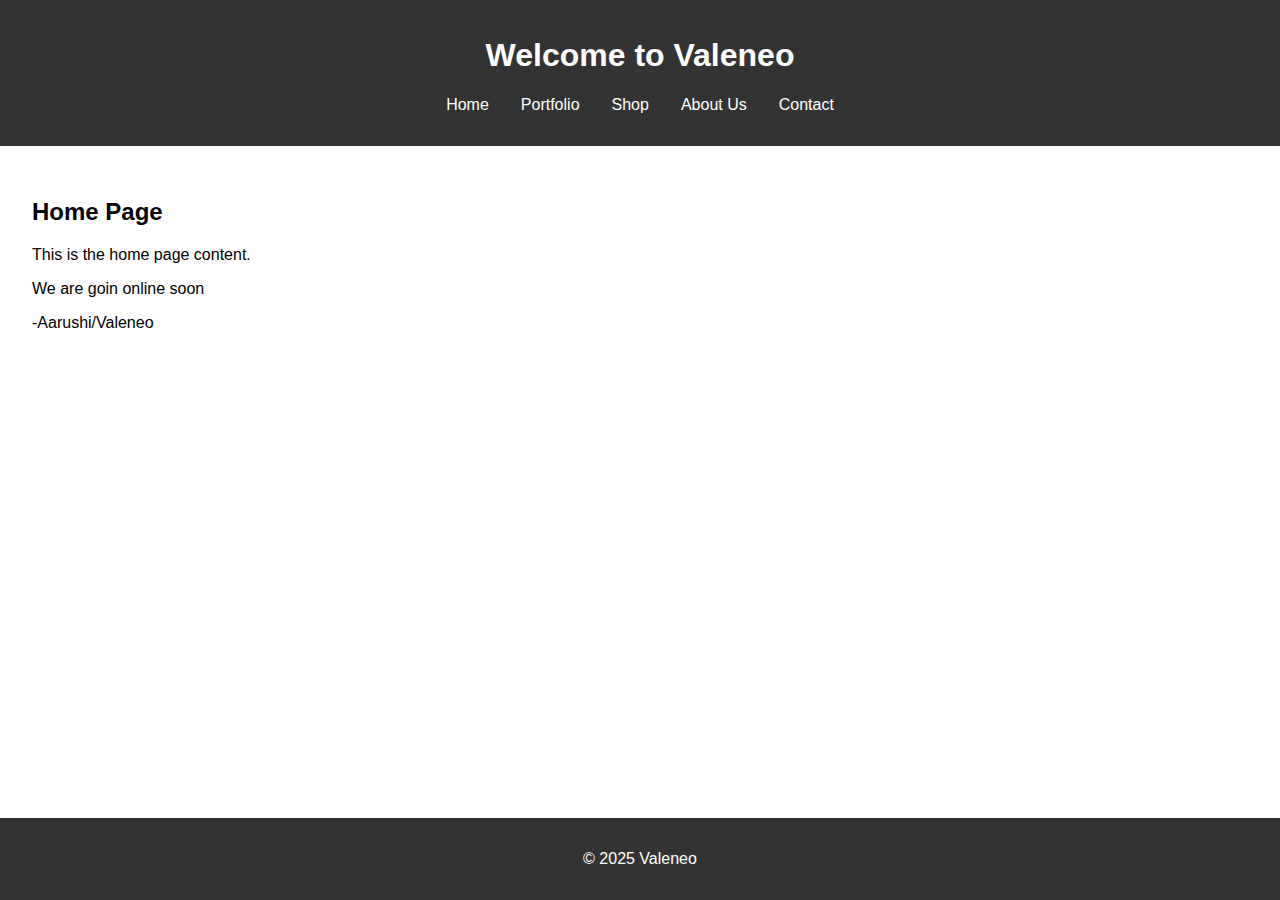
<file: index.html>
<!DOCTYPE html>
<html lang="en">
<head>
    <meta charset="UTF-8">
    <meta name="viewport" content="width=device-width, initial-scale=1.0">
    <title>Home - Valeneo</title>
    <link rel="stylesheet" href="assets/css/styles.css">
</head>
<body>
    <header>
        <h1>Welcome to Valeneo</h1>
        <nav>
            <ul>
                <li><a href="index.html">Home</a></li>
                <li><a href="portfolio.html">Portfolio</a></li>
                <li><a href="shop.html">Shop</a></li>
                <li><a href="about.html">About Us</a></li>
                <li><a href="contact.html">Contact</a></li>
            </ul>
        </nav>
    </header>
    <main>
        <h2>Home Page</h2>
        <p>This is the home page content.</p>
        <p>We are goin online soon </p>
        <p> -Aarushi/Valeneo</p>
    </main>
    <footer>
        <p>&copy; 2025 Valeneo</p>
    </footer>
</body>
</html>
</file>
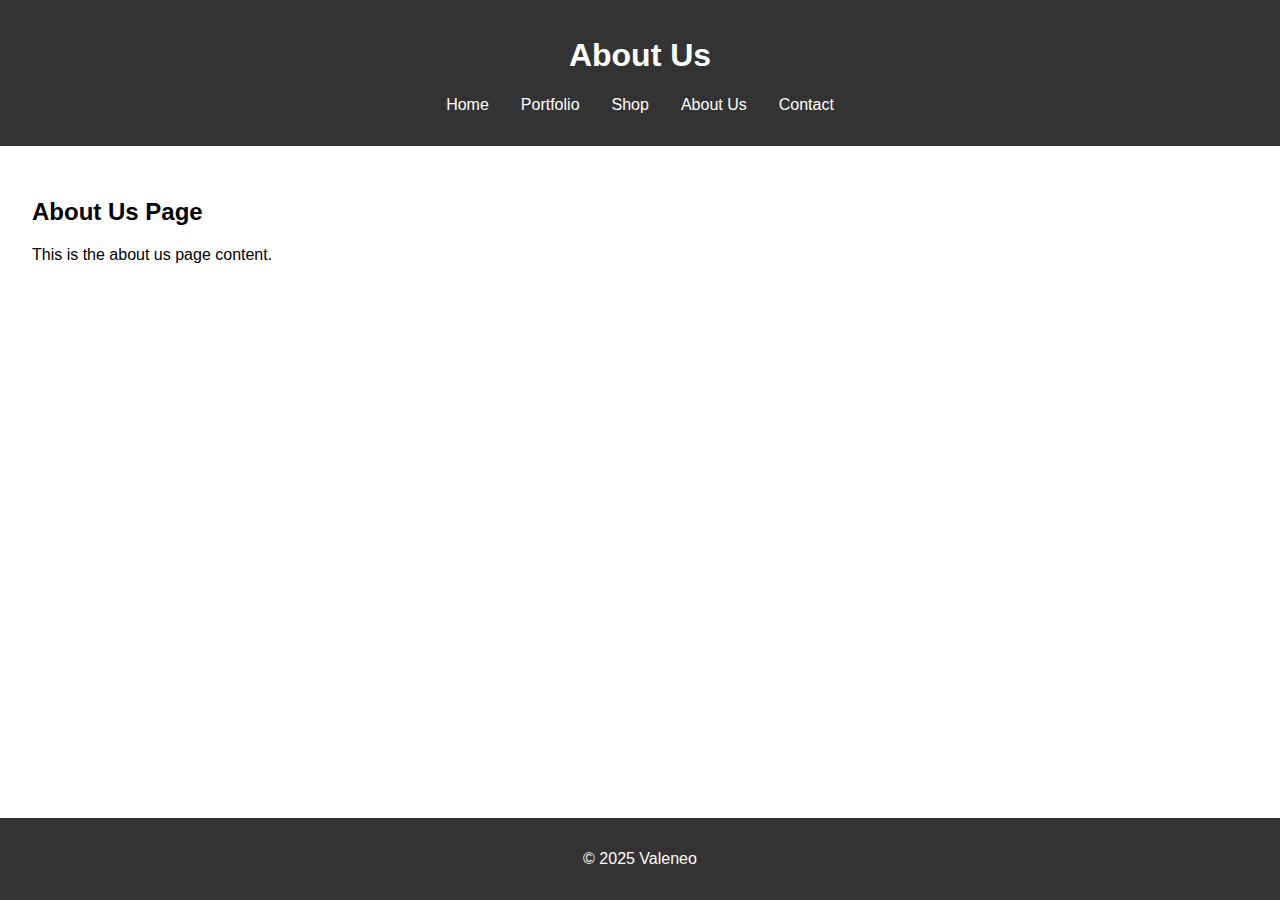
<file: about.html>
<!DOCTYPE html>
<html lang="en">
<head>
    <meta charset="UTF-8">
    <meta name="viewport" content="width=device-width, initial-scale=1.0">
    <title>About Us - Valeneo</title>
    <link rel="stylesheet" href="assets/css/styles.css">
</head>
<body>
    <header>
        <h1>About Us</h1>
        <nav>
            <ul>
                <li><a href="index.html">Home</a></li>
                <li><a href="portfolio.html">Portfolio</a></li>
                <li><a href="shop.html">Shop</a></li>
                <li><a href="about.html">About Us</a></li>
                <li><a href="contact.html">Contact</a></li>
            </ul>
        </nav>
    </header>
    <main>
        <h2>About Us Page</h2>
        <p>This is the about us page content.</p>
    </main>
    <footer>
        <p>&copy; 2025 Valeneo</p>
    </footer>
</body>
</html>
</file>
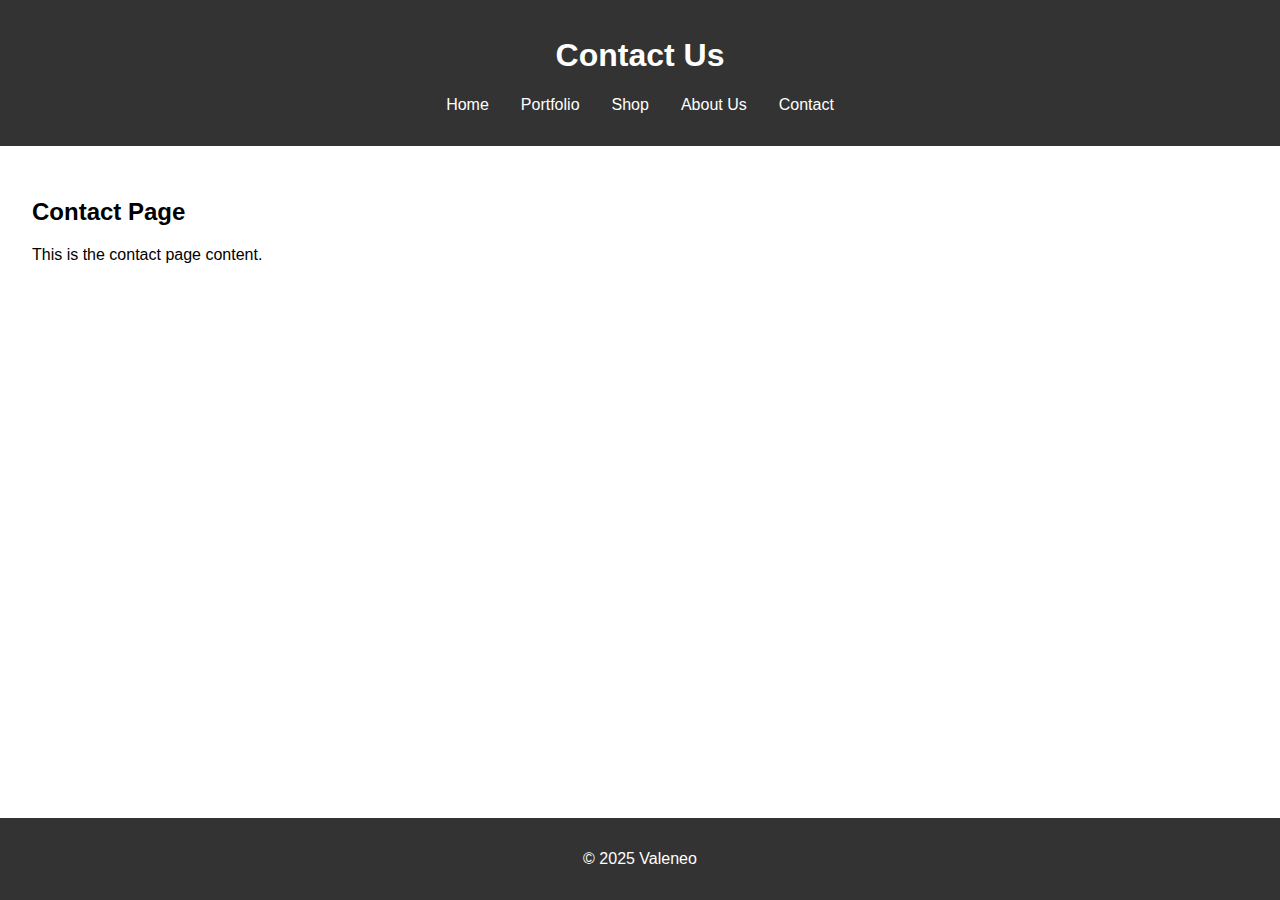
<file: contact.html>
<!DOCTYPE html>
<html lang="en">
<head>
    <meta charset="UTF-8">
    <meta name="viewport" content="width=device-width, initial-scale=1.0">
    <title>Contact - Valeneo</title>
    <link rel="stylesheet" href="assets/css/styles.css">
</head>
<body>
    <header>
        <h1>Contact Us</h1>
        <nav>
            <ul>
                <li><a href="index.html">Home</a></li>
                <li><a href="portfolio.html">Portfolio</a></li>
                <li><a href="shop.html">Shop</a></li>
                <li><a href="about.html">About Us</a></li>
                <li><a href="contact.html">Contact</a></li>
            </ul>
        </nav>
    </header>
    <main>
        <h2>Contact Page</h2>
        <p>This is the contact page content.</p>
    </main>
    <footer>
        <p>&copy; 2025 Valeneo</p>
    </footer>
</body>
</html>
</file>
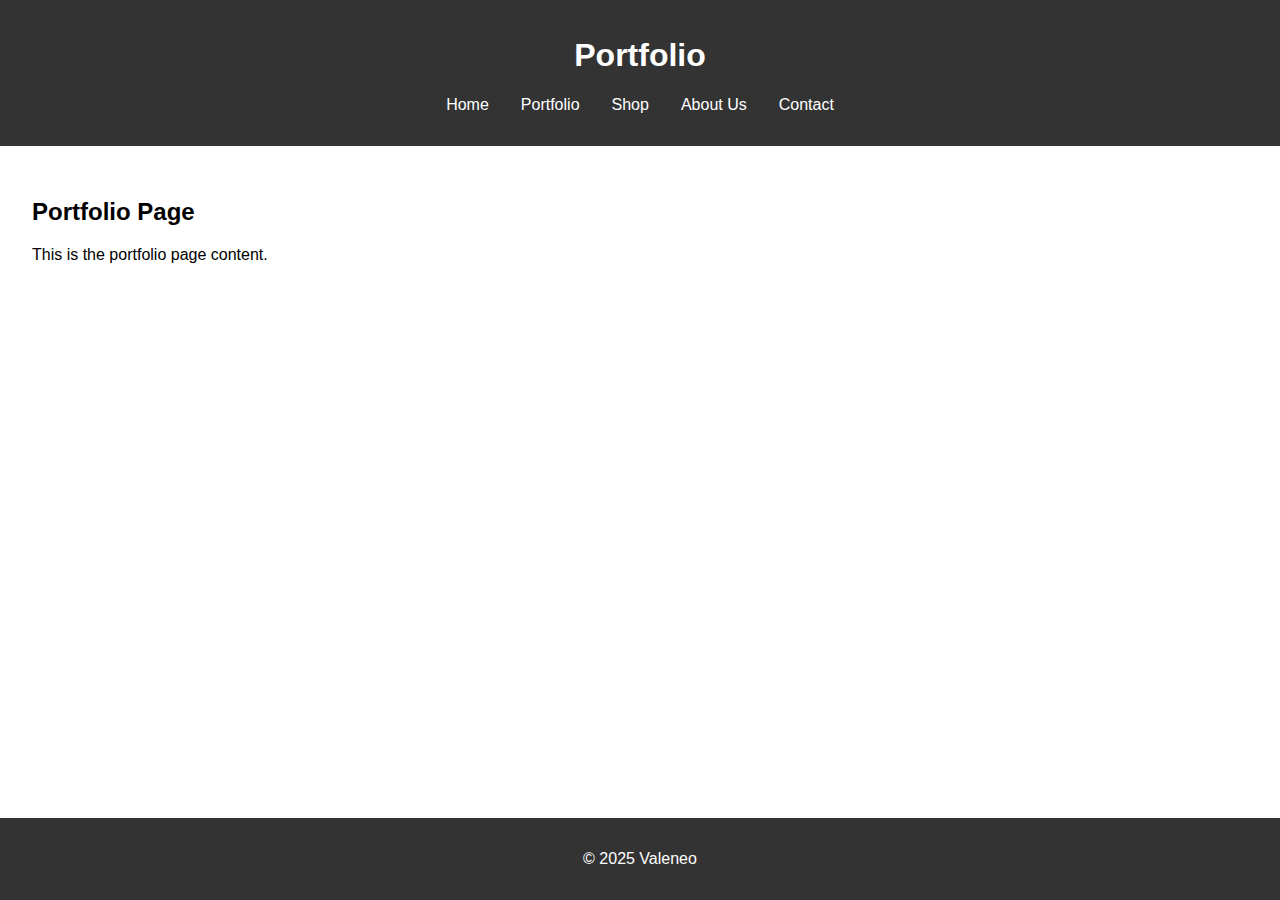
<file: portfolio.html>
<!DOCTYPE html>
<html lang="en">
<head>
    <meta charset="UTF-8">
    <meta name="viewport" content="width=device-width, initial-scale=1.0">
    <title>Portfolio - Valeneo</title>
    <link rel="stylesheet" href="assets/css/styles.css">
</head>
<body>
    <header>
        <h1>Portfolio</h1>
        <nav>
            <ul>
                <li><a href="index.html">Home</a></li>
                <li><a href="portfolio.html">Portfolio</a></li>
                <li><a href="shop.html">Shop</a></li>
                <li><a href="about.html">About Us</a></li>
                <li><a href="contact.html">Contact</a></li>
            </ul>
        </nav>
    </header>
    <main>
        <h2>Portfolio Page</h2>
        <p>This is the portfolio page content.</p>
    </main>
    <footer>
        <p>&copy; 2025 Valeneo</p>
    </footer>
</body>
</html>
</file>
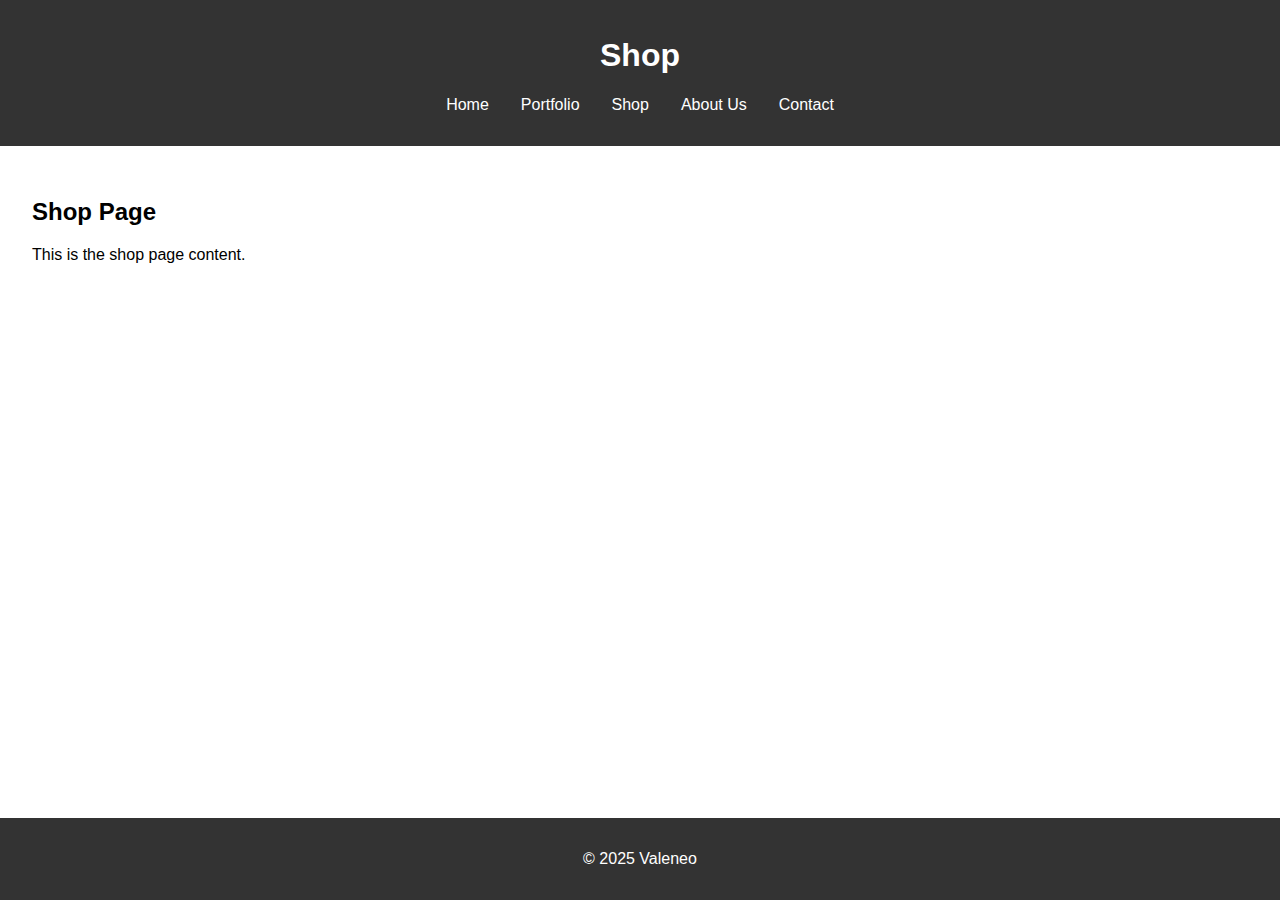
<file: shop.html>
<!DOCTYPE html>
<html lang="en">
<head>
    <meta charset="UTF-8">
    <meta name="viewport" content="width=device-width, initial-scale=1.0">
    <title>Shop - Valeneo</title>
    <link rel="stylesheet" href="assets/css/styles.css">
</head>
<body>
    <header>
        <h1>Shop</h1>
        <nav>
            <ul>
                <li><a href="index.html">Home</a></li>
                <li><a href="portfolio.html">Portfolio</a></li>
                <li><a href="shop.html">Shop</a></li>
                <li><a href="about.html">About Us</a></li>
                <li><a href="contact.html">Contact</a></li>
            </ul>
        </nav>
    </header>
    <main>
        <h2>Shop Page</h2>
        <p>This is the shop page content.</p>
    </main>
    <footer>
        <p>&copy; 2025 Valeneo</p>
    </footer>
</body>
</html>
</file>
<file: assets/css/styles.css>
body {
    font-family: Arial, sans-serif;
    margin: 0;
    padding: 0;
}

header {
    background-color: #333;
    color: white;
    padding: 1em 0;
    text-align: center;
}

nav ul {
    list-style: none;
    padding: 0;
    display: flex;
    justify-content: center;
}

nav ul li {
    margin: 0 1em;
}

nav ul li a {
    color: white;
    text-decoration: none;
}

main {
    padding: 2em;
}

footer {
    background-color: #333;
    color: white;
    text-align: center;
    padding: 1em 0;
    position: fixed;
    bottom: 0;
    width: 100%;
}
</file>
